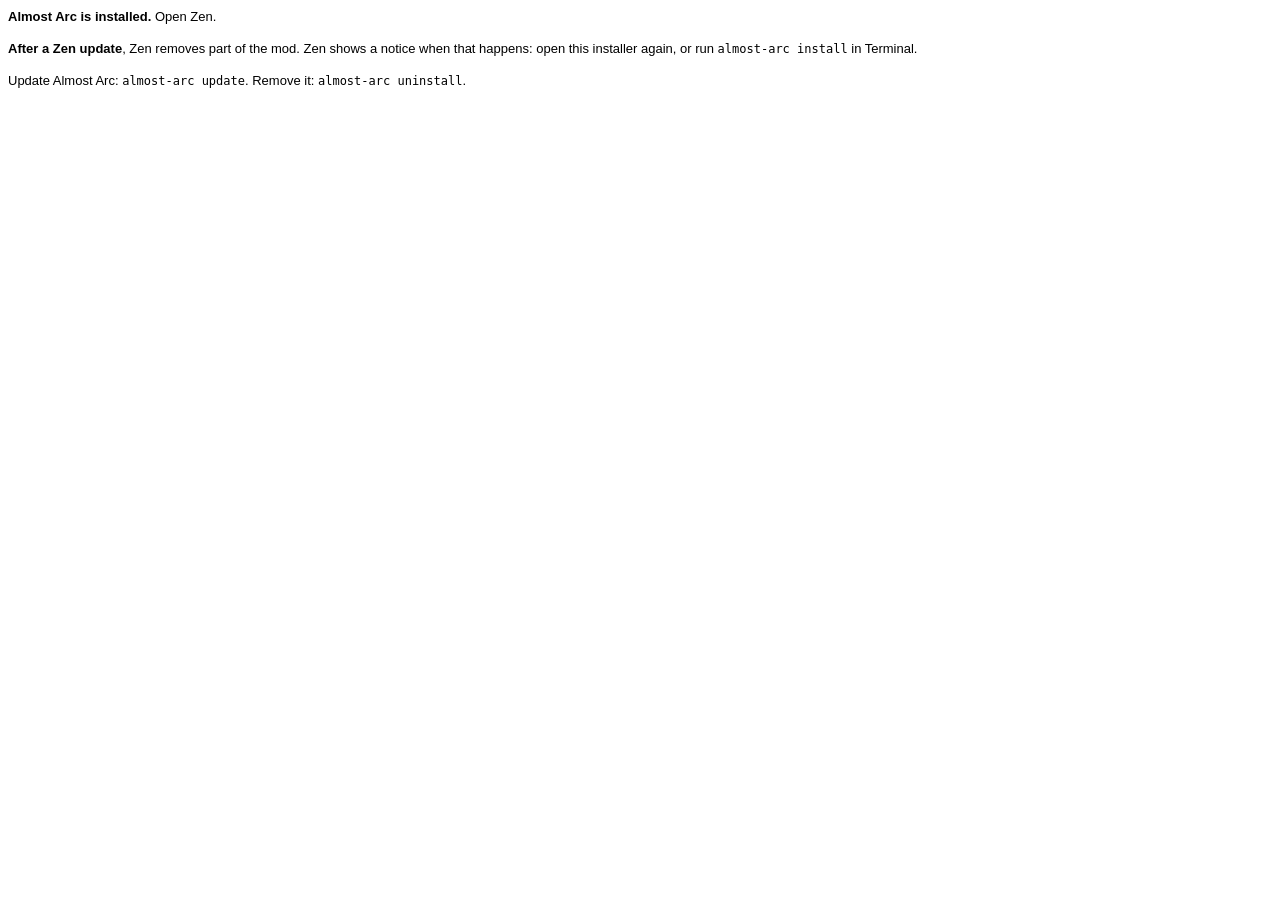
<file: pkg/resources/conclusion.html>
<!-- This Source Code Form is subject to the terms of the Mozilla Public
   - License, v. 2.0. If a copy of the MPL was not distributed with this
   - file, You can obtain one at http://mozilla.org/MPL/2.0/. -->
<html><body style="font-family: '.AppleSystemUIFont', 'Helvetica Neue', Helvetica, sans-serif; font-size: 13px; line-height: 1.45">
<p><b>Almost Arc is installed.</b> Open Zen.</p>
<p><b>After a Zen update</b>, Zen removes part of the mod. Zen shows a notice when that happens: open this installer again, or run <code style="font-family: Menlo, monospace; font-size: 12px">almost-arc install</code> in Terminal.</p>
<p>Update Almost Arc: <code style="font-family: Menlo, monospace; font-size: 12px">almost-arc update</code>. Remove it: <code style="font-family: Menlo, monospace; font-size: 12px">almost-arc uninstall</code>.</p>
</body></html>
</file>
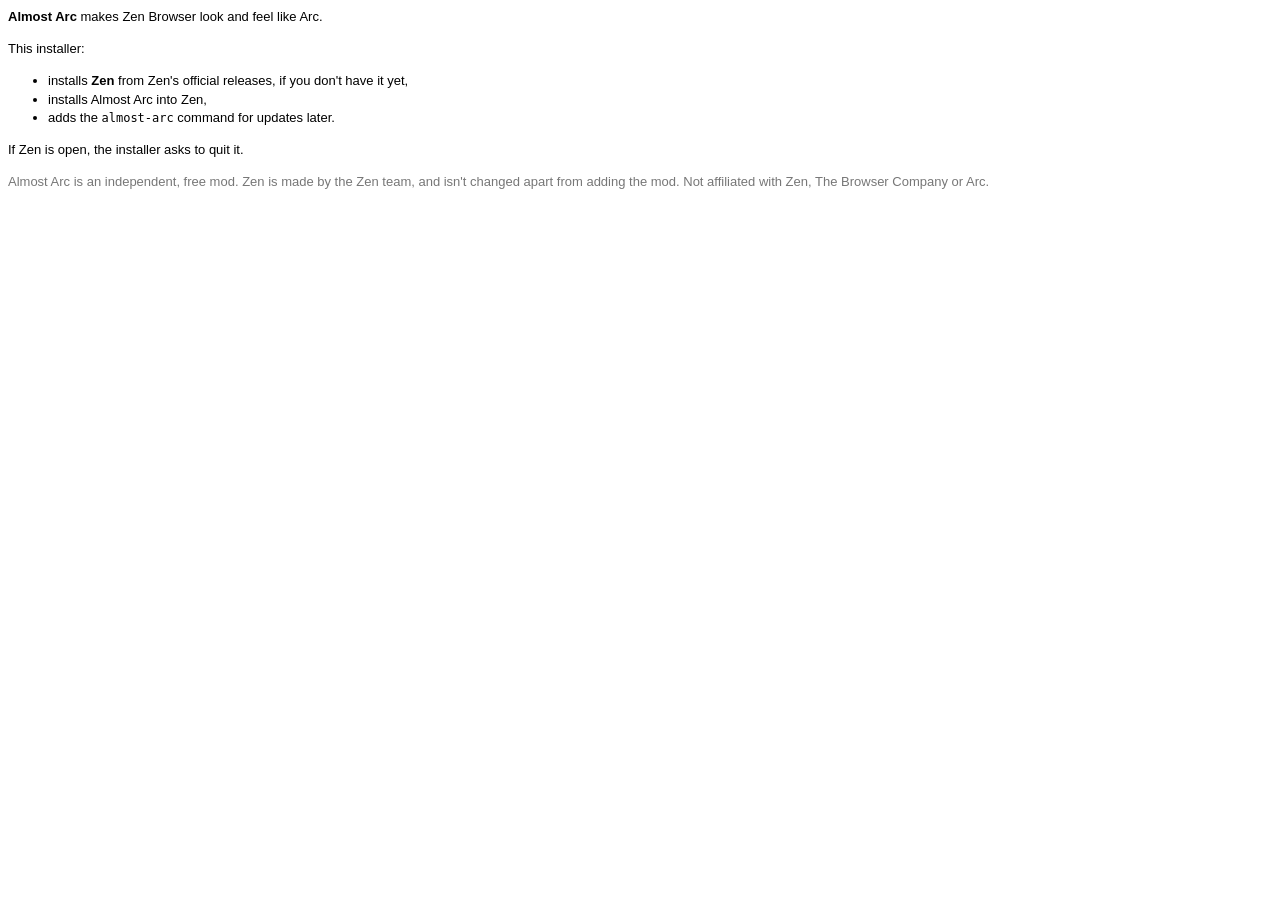
<file: pkg/resources/welcome.html>
<!-- This Source Code Form is subject to the terms of the Mozilla Public
   - License, v. 2.0. If a copy of the MPL was not distributed with this
   - file, You can obtain one at http://mozilla.org/MPL/2.0/. -->
<html><body style="font-family: '.AppleSystemUIFont', 'Helvetica Neue', Helvetica, sans-serif; font-size: 13px; line-height: 1.45">
<p><b>Almost Arc</b> makes Zen Browser look and feel like Arc.</p>
<p>This installer:</p>
<ul>
  <li>installs <b>Zen</b> from Zen's official releases, if you don't have it yet,</li>
  <li>installs Almost Arc into Zen,</li>
  <li>adds the <code style="font-family: Menlo, monospace; font-size: 12px">almost-arc</code> command for updates later.</li>
</ul>
<p>If Zen is open, the installer asks to quit it.</p>
<p style="color: #777">Almost Arc is an independent, free mod. Zen is made by the Zen team, and isn't changed apart from adding the mod. Not affiliated with Zen, The Browser Company or Arc.</p>
</body></html>
</file>
